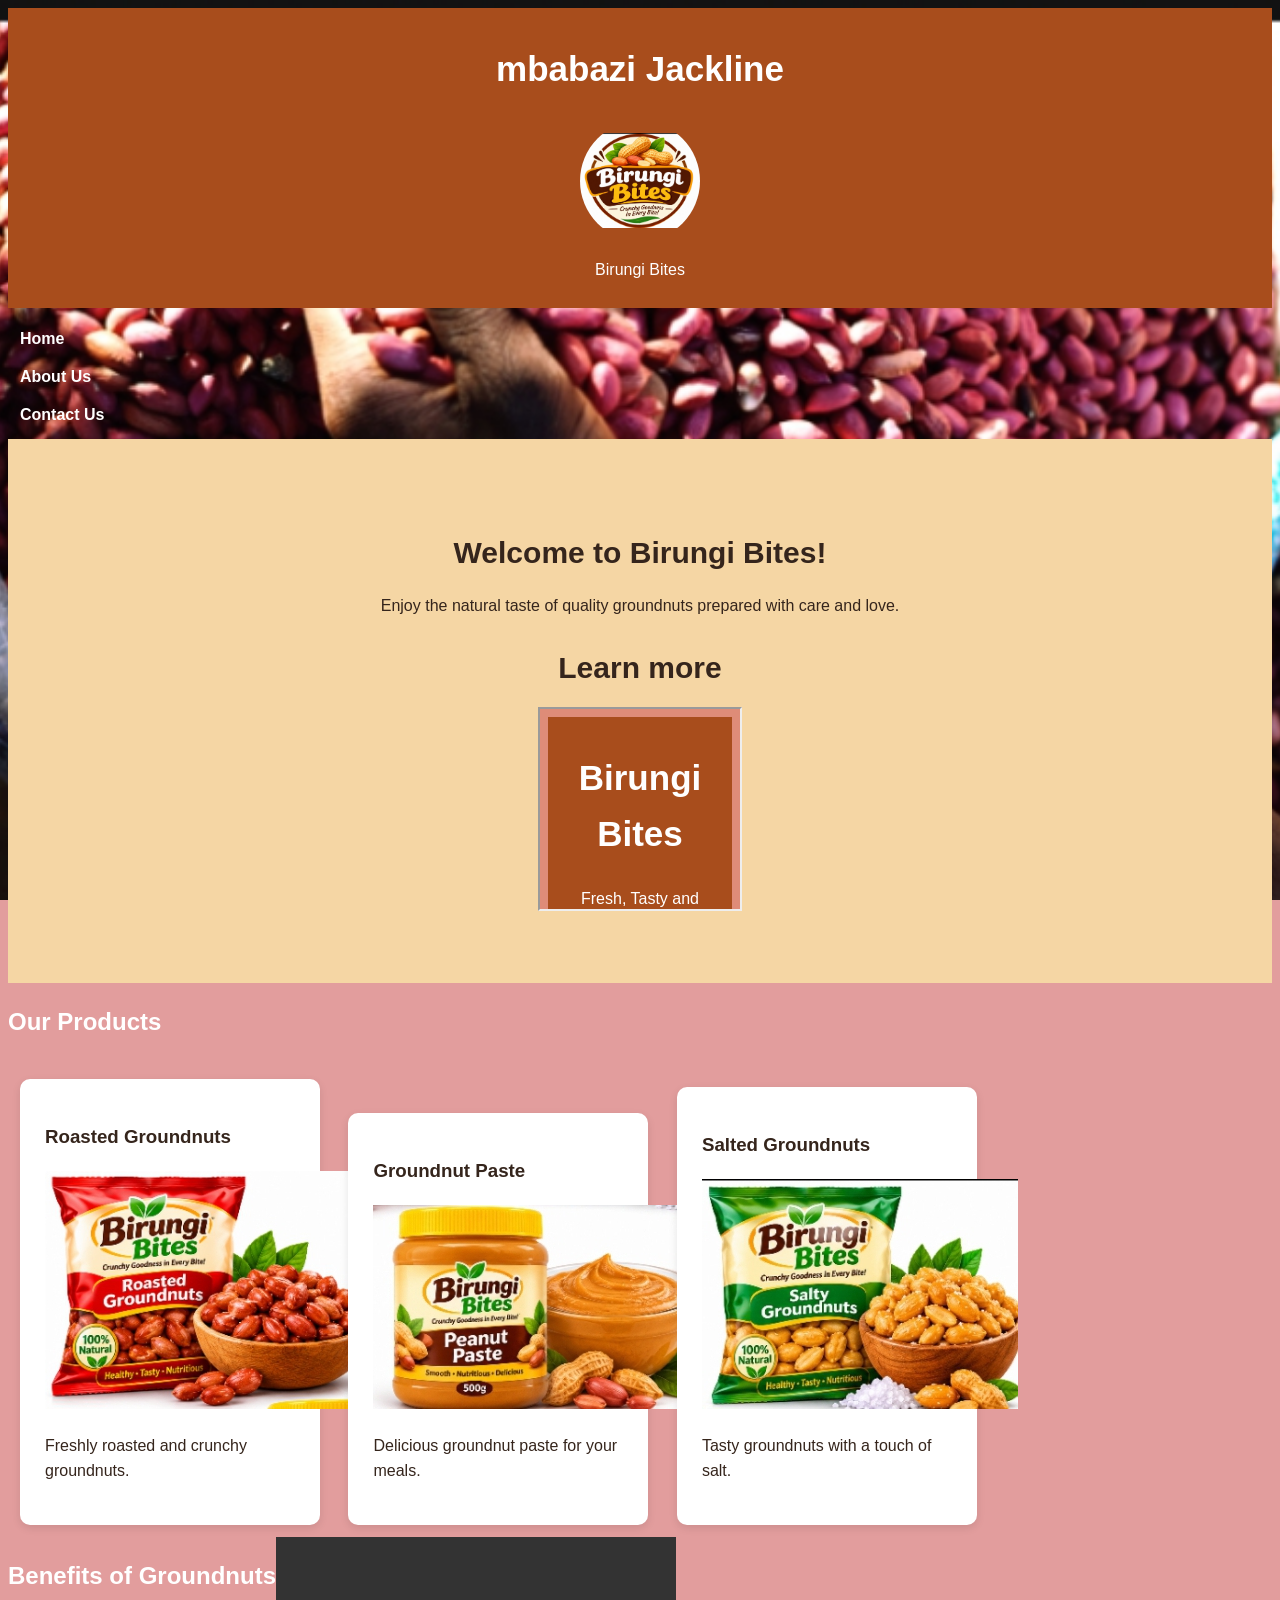
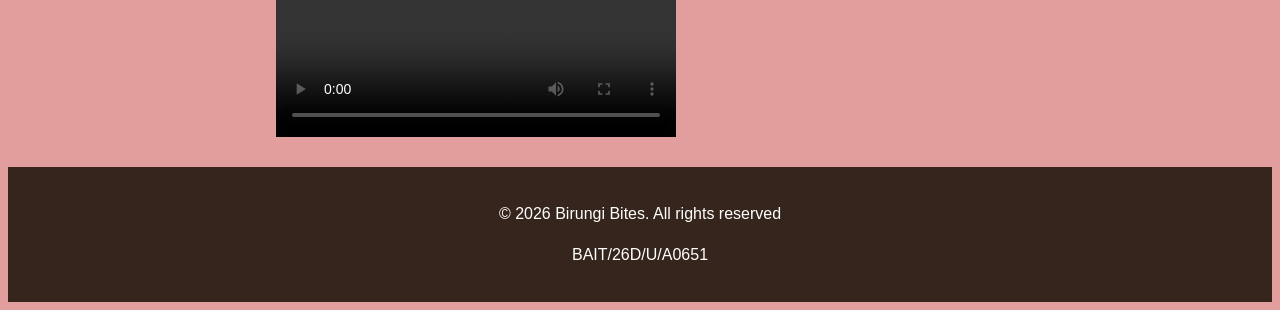
<file: index.html>
<!DOCTYPE html>
<html lang="en">
<head>
    <meta charset="UTF-8">
    <meta name="viewport" content="width=device-width, initial-scale=1.0">
    <meta name="description" content="Birungi Bites - Quality groundnut products.">
  <meta name="author" content="mbabazi Jackline">
    <title>Home | Birungi Bites</title>
    <link rel="stylesheet" href="style.css">
</head>

<body class="home-page">
  
    
  <header>
      <h1>mbabazi Jackline</h1>
    <img src="logo.png"
         alt="logo.png"
         class="logo">

        <p>Birungi Bites</p>
  </header>
        <nav>
            <a href="index.html">Home</a>
            <a href="about.html">About Us</a>
            <a href="contact.html">Contact Us</a>
        </nav>

    <main>
        <section class="hero">
            <h2>Welcome to Birungi Bites!</h2>
            <p>Enjoy the natural taste of quality groundnuts
               prepared with care and love.</p>
          <h2>Learn more</h2>
            <iframe src="about.html" width="200" height="200"></iframe>
        </section>

        <section class="products">
            <h2>Our Products</h2>

            <div class="product-box">
                <h3>Roasted Groundnuts</h3>
              <img src="roasted.png" alt="roasted.png">
              
                
                    <p>Freshly roasted and crunchy groundnuts.</p>
            </div>

            <div class="product-box">
                <h3>Groundnut Paste</h3>
              <img src="peanut.png">
                <p>Delicious groundnut paste for your meals.</p>
            </div>

            <div class="product-box">
                <h3>Salted Groundnuts</h3>
              <img src="salty.png">
                <p>Tasty groundnuts with a touch of salt.</p>
            </div>
        </section>
     <section class="video">
       <h2>Benefits of Groundnuts</h2>
      <video controls width="400" height="200">
  <source src="ground.mp4"
  type="video/mp4">
</video>
     </section>
    </main>

    <footer>
        <p>&copy; 2026 Birungi Bites. All rights reserved</p>
    <p>BAIT/26D/U/A0651</p>
    </footer>

</body>
</html>
</file>
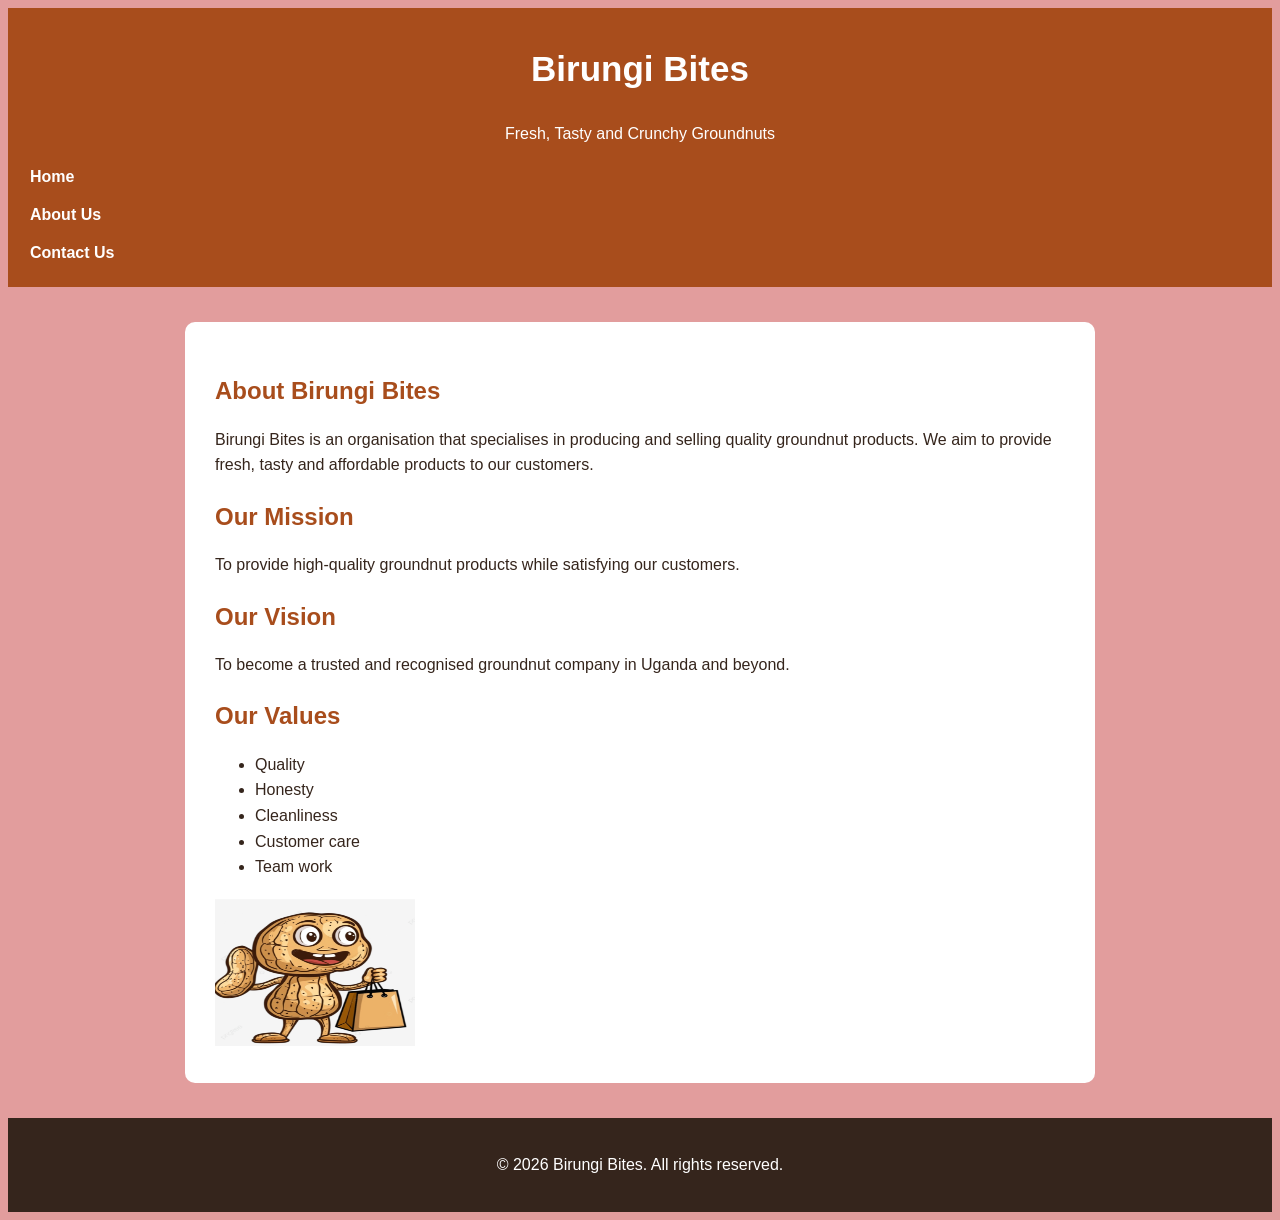
<file: about.html>
<!DOCTYPE html>
<html lang="en">

<head>
  <meta charset="UTF-8">
  <meta name="viewport" content="width=device-width, initial-scale=1.0">
  <title>About Us</title>
  <link rel="stylesheet" href="style.css">
</head>

<body>
  
  <header>
    <h1>Birungi Bites</h1>
    <p>Fresh, Tasty and Crunchy Groundnuts</p>
    
    <nav>
      <a href="index.html">Home</a>
      <a href="about.html">About Us</a>
      <a href="contact.html">Contact Us</a>
    </nav>
  </header>
  
  <main>
    <section class="content">
      <h2>About Birungi Bites</h2>
      <p>
        Birungi Bites is an organisation that specialises
        in producing and selling quality groundnut products.
        We aim to provide fresh, tasty and affordable products
        to our customers.
      </p>
      
      <h2>Our Mission</h2>
      <p>
        To provide high-quality groundnut products
        while satisfying our customers.
      </p>
      
      <h2>Our Vision</h2>
      <p>
        To become a trusted and recognised groundnut
        company in Uganda and beyond.
      </p>
      
      <h2>Our Values</h2>
      <ul>
        <li>Quality</li>
        <li>Honesty</li>
        <li>Cleanliness</li>
        <li>Customer care</li>
        <li>Team work</li>
      </ul>
      <img src="toon.png" width="200px" height="150px">
      
    </section>
  </main>
  
  <footer>
    <p>&copy; 2026 Birungi Bites. All rights reserved.</p>
  </footer>
  
</body>

</html>
</file>
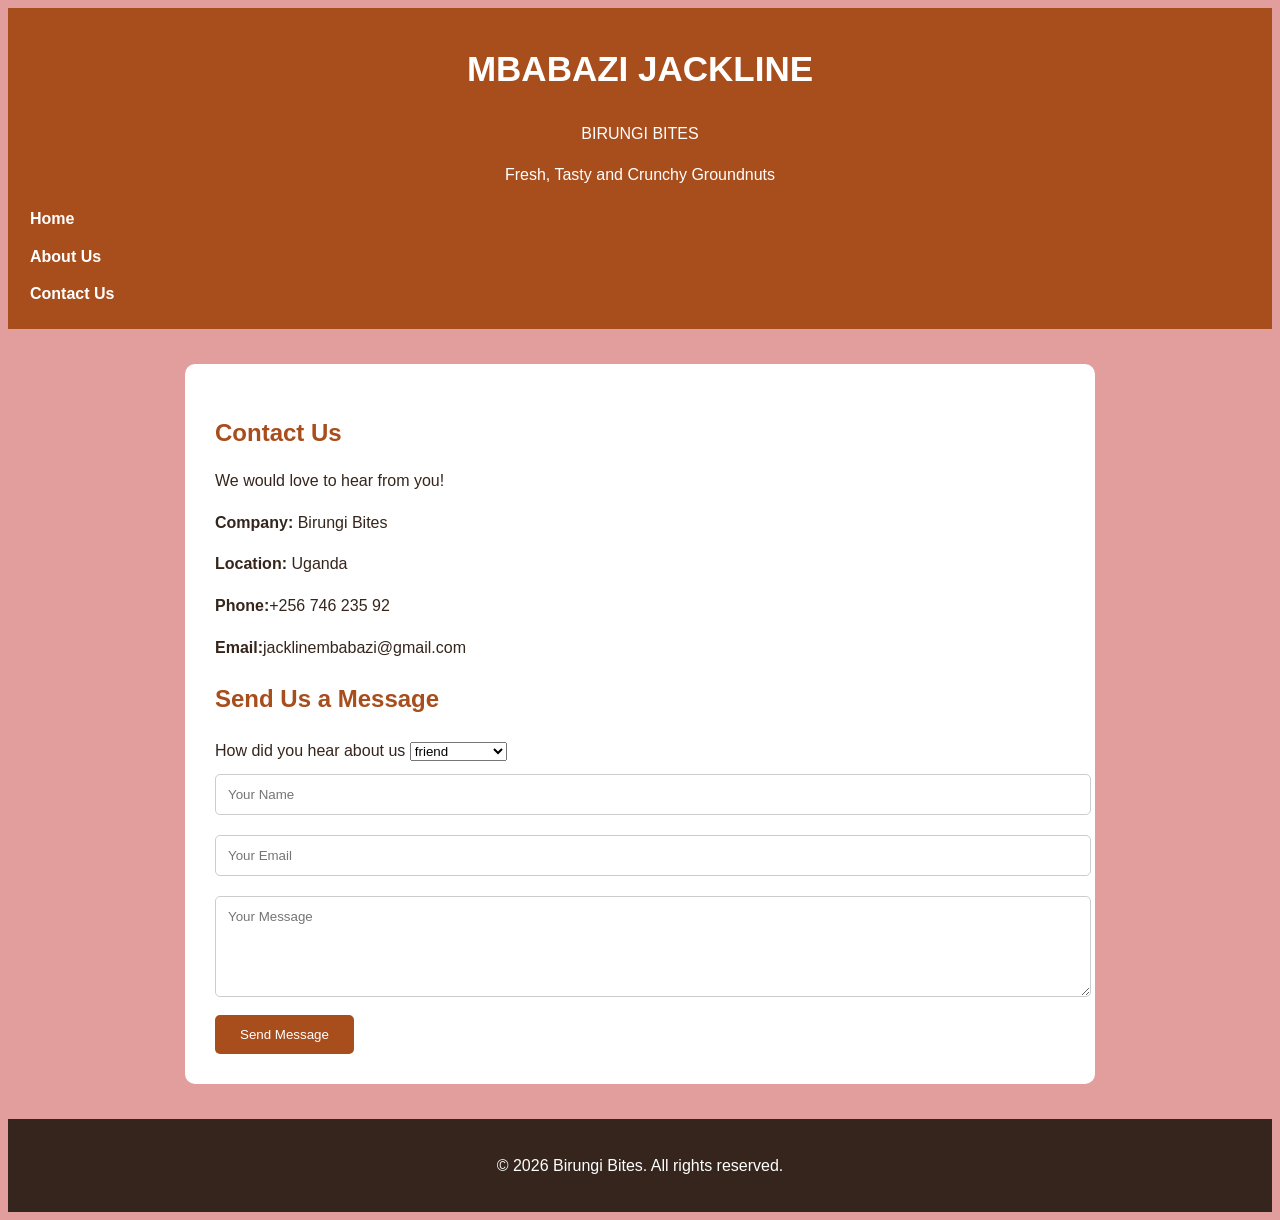
<file: contact.html>
<!DOCTYPE html>
<html lang="en">

<head>
  <meta charset="UTF-8">
  <meta name="viewport" content="width=device-width, initial-scale=1.0">
  <title>Contact Us | Birungi Bites</title>
  <link rel="stylesheet" href="style.css">
</head>

<body>
  
  <header>
    <h1>MBABAZI JACKLINE</h1>
    <p>BIRUNGI BITES</p>
    <p>Fresh, Tasty and Crunchy Groundnuts</p>
    
    <nav>
      <a href="index.html">Home</a>
      <a href="about.html">About Us</a>
      <a href="contact.html">Contact Us</a>
    </nav>
  </header>
  
  <main>
    <section class="content">
      <h2>Contact Us</h2>
      
      <p>We would love to hear from you!</p>
      
      <p><strong>Company:</strong> Birungi Bites</p>
      <p><strong>Location:</strong> Uganda</p>
      <p><strong>Phone:</strong>+256 746 235 92</p>
      <p><strong>Email:</strong>jacklinembabazi@gmail.com</p>
      <h2>Send Us a Message</h2>
      
      <form>
        <label for"source">How did you hear about us</label>
        <select id="source">
          <option>friend</option>
          <option>social media</option>
          <option>radio</option>
          <option>Television</option>
          <option>others</option>
        </select>
        <input type="text" placeholder="Your Name" required>
        
        <input type="email" placeholder="Your Email" required>
        
        <textarea rows="5" placeholder="Your Message" required></textarea>
        
        <button type="submit">Send Message</button>
      </form>
    </section>
  </main>
  
  <footer>
    <p>&copy; 2026 Birungi Bites. All rights reserved.</p>
  </footer>
  
</body>

</html>
</file>
<file: style.css>
body {
    font-family: Arial, sans-serif;
    background-color: hwb(0 36% 19% / 0.596078431372549);
    color: #35251c;
    line-height: 1.6;
}

/* Header styling */
header {
    background-color: #a84d1c;
    color: white;
    text-align: center;
    padding: 10px;
}

header h1 {
    font-size: 35px;
}

nav {
    margin-top: 18px;

}

nav a {
    color: white;
    text-decoration: none;
    margin: 12px;
    font-weight: bold;
  display: flex;
}

nav a:hover {
    color: #ffd28a;
}

/* Welcome section */
.hero {
    background-color: #f5d6a4;
    text-align: center;
    padding: 65px 20px;
}

.hero h2 {
    font-size: 30px;
    margin-bottom: 15px;
}

.hero p {
    margin-bottom: 25px;
}


/* Products section */
.productsq {
    text-align: center;
    padding: 40px 20px;
}

.products h2 {
    margin-bottom: 25px;
    color:white;
}

.product-box {
    display: inline-block;
    background-color: white;
    width: 250px;
    padding: 25px;
    margin: 12px;
    border-radius: 10px;
    box-shadow: 0 3px 8px rgba(0,0,0,0.1);
}

/* About and contact sections */
.content {
    max-width: 850px;
    margin: 35px auto;
    padding: 30px;
    background-color: white;
    border-radius: 10px;
}

.content h2 {
    color: #a84d1c;
    margin-bottom: 15px;
}

.content p {
    margin-bottom: 15px;
}

/* Contact form */
form {
    margin-top: 20px;
    background-color:light blue;
    
}

input, textarea {
    width: 100%;
    padding: 12px;
    margin: 10px 0;
    border: 1px solid #ccc;
    border-radius: 5px;
    font-family: Arial, sans-serif;
}

button {
    background-color: #a84d1c;
    color: white;
    padding: 12px 25px;
    border: none;
    border-radius: 5px;
}

/* Footer styling */
footer {
    background-color: #35251c;
    color: white;
    text-align: center;
    padding: 18px;
    margin-top: 30px;
}

/* Mobile phone styling */
@media (max-width: 600px) {
    nav a {
        display: inline-block;
        margin: 7px;
    }

    .product-box {
        width: 90%;
    }

    .content {
        margin: 15px;
    }
}

.home-page {
    background-image: url("natural.png");
    background-size: cover;
    background-position: center;
    background-repeat: no-repeat;
    background-attachment: fixed;
}


.logo {
    width: 120px;
    height: 120px;
    object-fit: contain;
    display: block;
    margin: 0 auto;
  border-radius:120px;
}

.video-section {
    text-align: center;
    padding: 30px;
    background-color: #fff8ed;
}

.video h2 {
    color: white
}
.video{
  display: flex;
}
</file>
